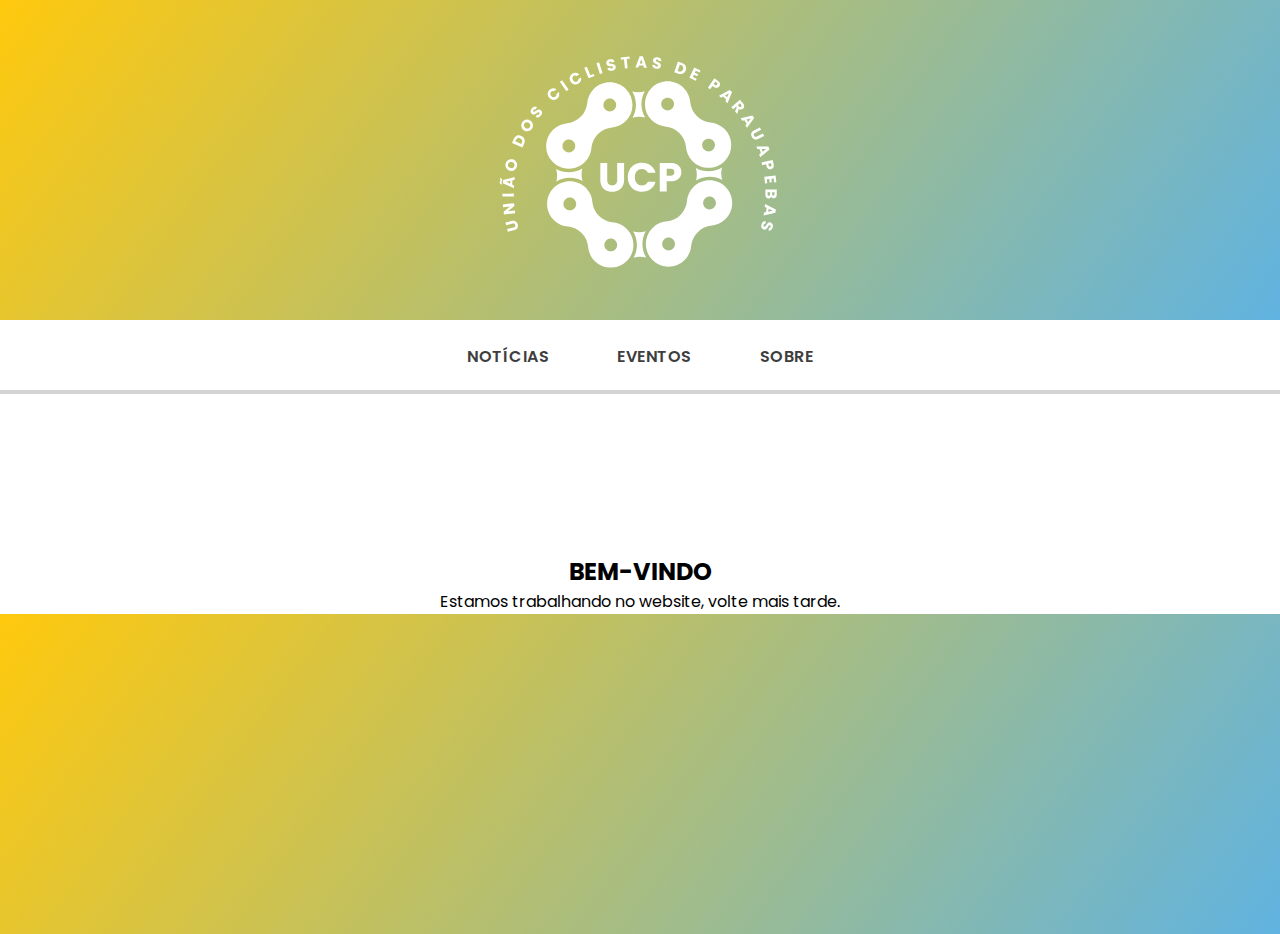
<file: index.html>
<!DOCTYPE html>
<html lang="pt-br">

<head>
    <meta charset="UTF-8">
    <meta name="viewport" content="width=device-width, initial-scale=1.0">
    <title>UCP</title>
    <link href="https://cdn.jsdelivr.net/npm/bootstrap@5.1.3/dist/css/bootstrap.min.css" rel="stylesheet" integrity="sha384-1BmE4kWBq78iYhFldvKuhfTAU6auU8tT94WrHftjDbrCEXSU1oBoqyl2QvZ6jIW3" crossorigin="anonymous">
    <link rel="icon" type="imagem/png" href="mini.svg"/>
    <link rel="stylesheet" href="./css/style.css">
</head>

<body>

    <header>
        <nav>
            <img src="logo.svg" alt="">
        </nav>
    </header>






    <main class="links">
        <a  onclick="openPage('A','conteudo')">NOTÍCIAS</a>
        <a  onclick="openPage('B','conteudo')">EVENTOS</a>
        <a  onclick="openPage('C','conteudo')">SOBRE</a>
    </main>






    <section id="conteudo">
        <div class="start">
            <h2>BEM-VINDO </h2>
        </div>
        <p>Estamos trabalhando no website, volte mais tarde.</p>
    </section>






    <script>
        var start = document.querySelectorAll('.start')[0];
        setTimeout(()=>{
            start.classList.add('animaE');
        },600);
    </script>


    <footer>

    </footer>
   
    

<script src="https://cdn.jsdelivr.net/npm/@popperjs/core@2.10.2/dist/umd/popper.min.js" integrity="sha384-7+zCNj/IqJ95wo16oMtfsKbZ9ccEh31eOz1HGyDuCQ6wgnyJNSYdrPa03rtR1zdB" crossorigin="anonymous"></script>
<script src="https://cdn.jsdelivr.net/npm/bootstrap@5.1.3/dist/js/bootstrap.min.js" integrity="sha384-QJHtvGhmr9XOIpI6YVutG+2QOK9T+ZnN4kzFN1RtK3zEFEIsxhlmWl5/YESvpZ13" crossorigin="anonymous"></script>
<script src="https://cdn.jsdelivr.net/npm/bootstrap@5.1.3/dist/js/bootstrap.bundle.min.js" integrity="sha384-ka7Sk0Gln4gmtz2MlQnikT1wXgYsOg+OMhuP+IlRH9sENBO0LRn5q+8nbTov4+1p" crossorigin="anonymous"></script>
<script src="./js/norefresh.js"></script>
</body>

</html>
</file>
<file: css/style.css>
/* RESET */

@import url('https://fonts.googleapis.com/css2?family=Poppins:ital,wght@0,100;0,200;0,300;0,400;0,500;0,600;0,700;0,800;1,100;1,200;1,300;1,400;1,500;1,600;1,700;1,800;1,900&display=swap');


/* LINE CODING */

*{ margin: 0;
    padding: 0; 
    box-sizing: border-box;
}



body {
    font-family: 'Poppins', sans-serif;
    
}






/* Works on Firefox */
* {
    scrollbar-width: thin;
    scrollbar-color: blue rgb(0, 255, 221);
  }
  
  /* Works on Chrome, Edge, and Safari */
  *::-webkit-scrollbar {
    width: 12px;
  }
  
  *::-webkit-scrollbar-track {
    background: rgb(150, 97, 236);
  }
  
  *::-webkit-scrollbar-thumb {
    background-color: rgb(255, 136, 0);
    border-radius: 20px;
    border: 3px solid rgb(255, 0, 136);
  }






header{
    background: rgb(96,179,225);
    background: linear-gradient(306deg, rgba(96,179,225,1) 0%, rgba(255,201,13,1) 100%);
    width: 100%;
    height: 20rem;
}

header nav{
    position: absolute;
    top: 18%;
    left: 50%;
    margin-right: -50%;
    transform: translate(-50%, -50%);
}

header nav img{
    width: 18rem;
}




.links{
    text-align: center;
    position: relative;
    margin-top: 1.50rem;rgb(200, 34, 34);
    margin-bottom: 1.5rem;
    border-bottom: 4px solid #D4D4D4;
    height: 50px;
}

a {
    position: relative;
    text-decoration: none;
    font-family: 'Poppins', sans-serif;
    font-weight: 600;
    color: #3E3E3E;
    letter-spacing: 0.5px;
    padding: 0 2rem 0 2rem;
    cursor: pointer;
    transition: 0.5s ease;
}

a:after{
    content: "";
    position: absolute;
    background-color: #60B3E1;
    
    height: 3px;
    width: 0;
    left: 5px;
    bottom: -10px;
    transition: 0.6s;
}

a:hover{
    color: #60B3E1;
}

a:hover:after{
    width: 100%;
}

section .start{
    margin-top: 10rem;
    text-align: center;
}

section p {
    text-align: center;
}

.notices{
    font-family: 'Poppins', sans-serif;
    font-weight: 700;
    font-size: 30px;
    color: #7B7B7B;
    text-align: center;
    margin-top: 5rem;
}

.morro{
    font-family: 'Poppins', sans-serif;
    font-weight: 700;
    font-size: 30px;
    text-align: center;
    color: rgb(96,179,225);
    color: linear-gradient(306deg, rgba(96,179,225,1) 0%, rgba(255,201,13,1) 100%);
}

.conteudo-1{
    margin-top: 2rem;
    display: block;
    text-align: center;
}

.conteudo-1 p{
    margin-top: 2rem;
    margin-bottom: 2rem;
    text-align: justify;
    display: flex;
    justify-content: center;
}

.patrocinio{
    margin-bottom: 10rem;
    font-family: 'Poppins', sans-serif;
    font-weight: 700;
    font-size: 30px;
    text-align: center;
    color: rgb(96,179,225);
    color: linear-gradient(306deg, rgba(96,179,225,1) 0%, rgba(255,201,13,1) 100%);
}


.data{
    font-family: 'Poppins', sans-serif;
    font-weight: 500;
    font-size: 20px;
    text-align: center;
    color: rgb(96,179,225);
    color: linear-gradient(306deg, rgba(96,179,225,1) 0%, rgba(255,201,13,1) 100%);
}


.start{
    margin-left: -150px;
    color: none;
}

.animaE{
    transition: 0.5s;
    margin-left: 0px;
}




footer{
    background: rgb(96,179,225);
    background: linear-gradient(306deg, rgba(96,179,225,1) 0%, rgba(255,201,13,1) 100%);
    width: 100%;
    height: 20rem;
}
</file>
